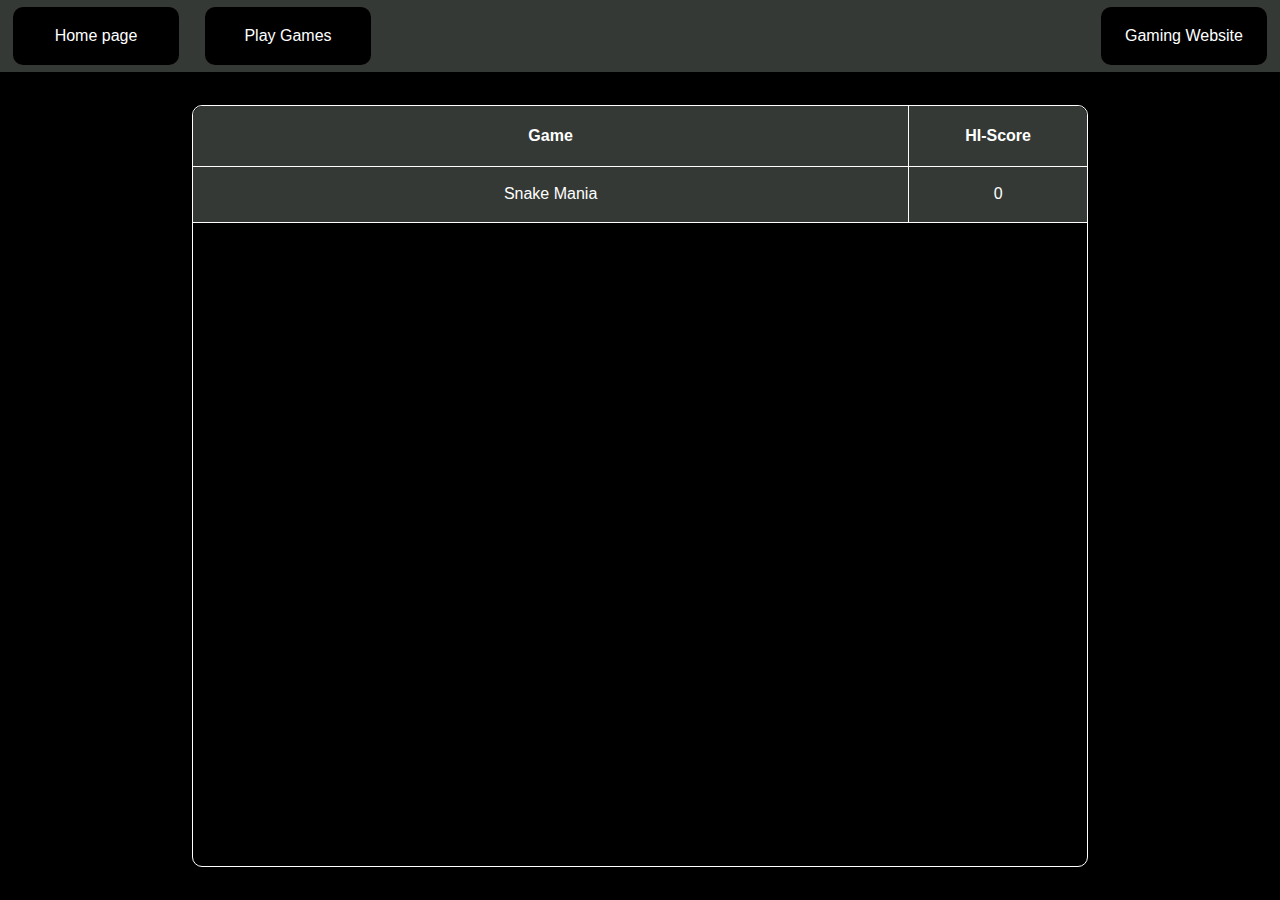
<file: score.html>
<!DOCTYPE html>
<html lang="en">
<head>
    <meta charset="UTF-8">
    <meta http-equiv="X-UA-Compatible" content="IE=edge">
    <meta name="viewport" content="width=device-width, initial-scale=1.0">
    <title>Score List</title>
    <link href="score.css" rel="stylesheet">
    <link rel="stylesheet" href="https://fonts.googleapis.com/css?family=Sofia">
    <script src="https://ajax.googleapis.com/ajax/libs/jquery/3.5.1/jquery.min.js"></script>
    <link href="https://fonts.googleapis.com/icon?family=Material+Icons+Outlined" rel="stylesheet">
    <link href="https://fonts.googleapis.com/icon?family=Material+Icons" rel="stylesheet">
    <link href="https://fonts.googleapis.com/icon?family=Material+Icons+Round" rel="stylesheet">
</head>
<body>
    <div class="main">
        <div class="menu-bar-not-login">
            <div class="main-page-btn btn"><a href="main.html">Home page</a></div>
           <div class="list-pwsd-btn btn"><a href="game_lib.html">Play Games</a></div>
           <div class="login-div">Gaming Website</div>
       </div>
       <div class="list-main-div">
           <div class="list-table-main-div">
               <div class="table-head">
                   <div class="th hd game-th" style="    border-radius: 10px 0 0 0;">Game</div>
                   <!-- <div class="th hd" style="border-left: 1px white solid;">PASSWORD</div> -->
                   <div class="th hd hi-score-th" style="border-left: 1px white solid; border-radius: 0 10px 0 0;">HI-Score</div>
                </div>
                <div class="table-body">
                </div>
           </div>
       </div>
    </div>
    <script src="score.js"></script>
</body>
</html>
</file>
<file: score.css>
* {
    margin: 0;
    box-sizing: border-box;
    padding: 0;
    font-family: 'Ubuntu', sans-serif;
}

.main{
    height: 100vh;
    width: 100vw;
}

.menu-bar-not-login{
    height: 8%;
    width: 100vw;
    display: flex;
    align-items: center;
    background-color: rgb(53, 57, 53);
}

.login-div{
    position: relative;
    height: 80%;
    width: 13vw;
    background-color: black;
    border-radius: 10px;
    display: flex;
    justify-content: center;
    align-items: center;
    left: 60vw;
    color: white;
}

.main-page-btn{
    position: relative;
    height: 80%;
    width: 13vw;
    background-color: black;
    border-radius: 10px;
    display: flex;
    justify-content: center;
    align-items: center;
    left: 1vw;
}

.list-pwsd-btn{
    position: relative;
    height: 80%;
    width: 13vw;
    background-color: black;
    border-radius: 10px;
    display: flex;
    justify-content: center;
    align-items: center;
    left: 3vw;
}

.list-main-div{
    width: 100vw;
    height: 92%;
    background-color: black;
    display: flex;
    justify-content: center;
    align-items: center;
    flex-direction: column;

}


.list-table-main-div{
    display: flex;
    justify-content: center;
    align-items: center;
    height: 92%;
    width: 70vw;
    flex-direction: column;
    border: 1px;
    border-style: solid;
    border-color: white;
    border-radius: 10px;
    color: white;
}

.table-head{
    height: 8%;
    width:100%;
    display: flex;
    justify-content: center;
 
}

.table-body{
    height:92%;
    width: 100%;
}

.th{
    height: 100%;
    /* width: calc(100%/3); */
    justify-content: center;
    display: flex;
    align-items: center;
    background-color: rgb(53, 57, 53);
    border-bottom: 1px white solid;
    
}

.tr{
    height: 8%;
    justify-content: center;
    display: flex;
}

.hd{
    font-weight: bold;
    color: white;
}

.btn:hover{
    background-color: rgba(255,255,255,0.2);
    border-radius: 10px;
    border-style: solid;
    border-color:white;
    cursor: pointer;
}

.game-th{
    width: 80%;
}

.hi-score-th{
    width: 20%;
}

a{
    color: white;
    text-decoration: none;
}
</file>
